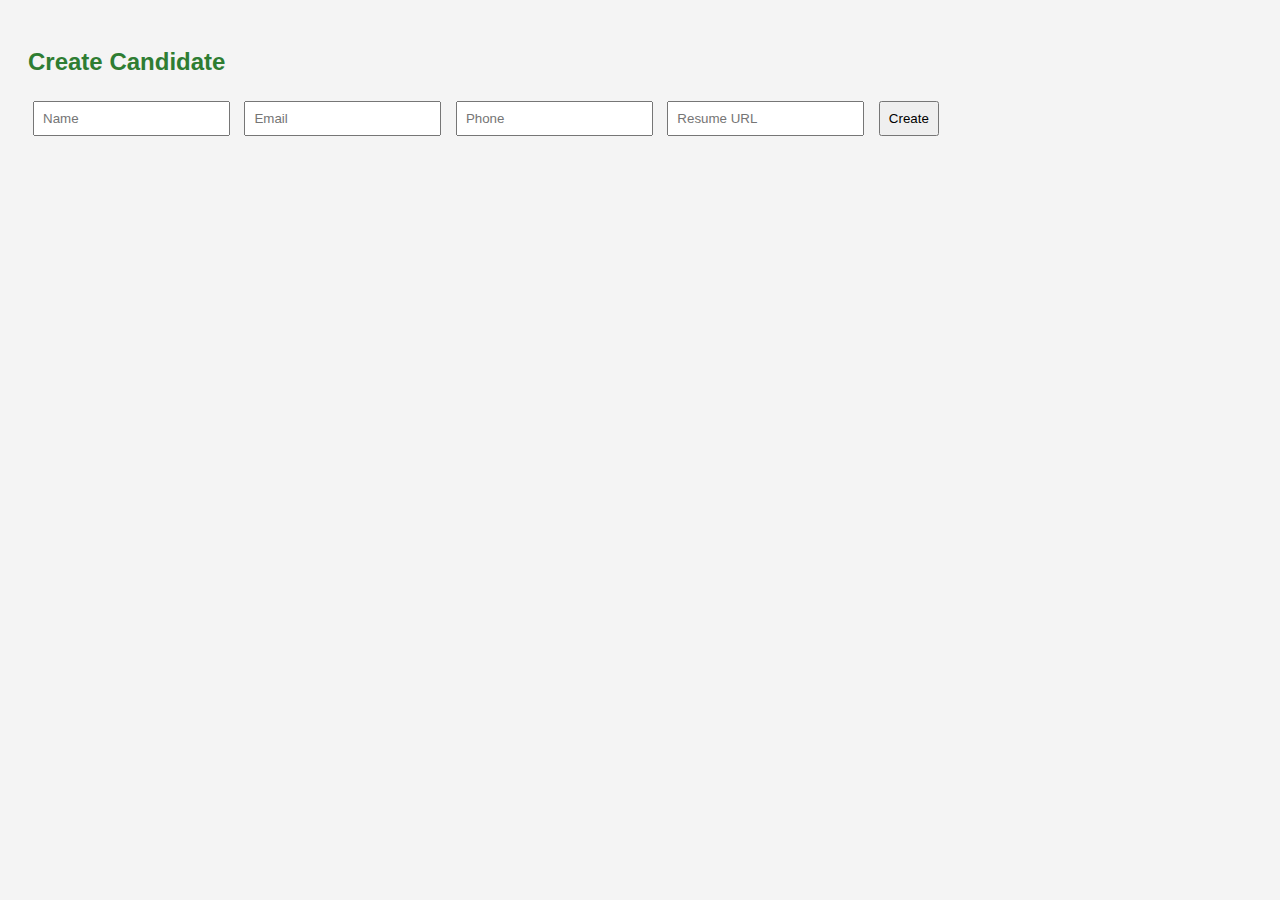
<file: src/main/resources/static/addcandi.html>
<!DOCTYPE html>
<html lang="en">
<head>
  <meta charset="UTF-8" />
  <title>Create Candidate</title>
  <style>
    body { font-family: Arial; padding: 20px; background: #f4f4f4; }
    input, button { margin: 5px; padding: 8px; }
    h2 { color: #2e7d32; }
  </style>
</head>
<body>
  <h2>Create Candidate</h2>
  <input type="text" id="name" placeholder="Name">
  <input type="email" id="email" placeholder="Email">
  <input type="text" id="phone" placeholder="Phone">
  <input type="text" id="resumeUrl" placeholder="Resume URL">
  <button onclick="createCandidate()">Create</button>

  <script>
    const baseUrl = "http://localhost:8080/api/candidates";

    async function createCandidate() {
      const candidate = {
        name: document.getElementById("name").value,
        email: document.getElementById("email").value,
        phone: document.getElementById("phone").value,
        resumeUrl: document.getElementById("resumeUrl").value
      };
      const res = await fetch(baseUrl, {
        method: "POST",
        headers: { "Content-Type": "application/json" },
        body: JSON.stringify(candidate)
      });
      if (!res.ok) {
        const text = await res.text();
        alert("Error: " + text);
        return;
      }
      alert("Candidate created!");
    }
  </script>
</body>
</html>
</file>
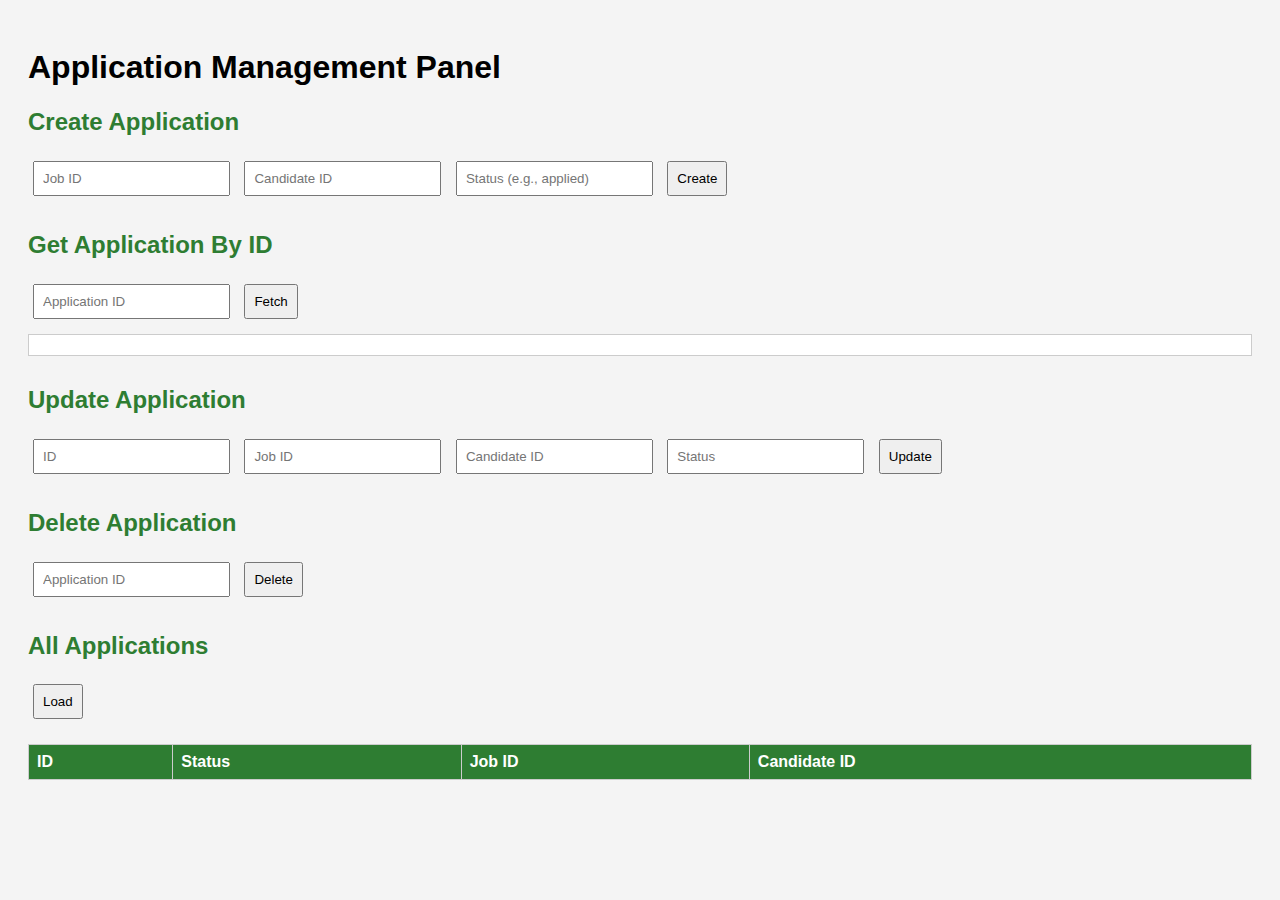
<file: src/main/resources/static/application.html>
<!DOCTYPE html>
<html lang="en">
<head>
  <meta charset="UTF-8">
  <title>Application Management</title>
  <style>
    body { font-family: Arial; padding: 20px; background-color: #f4f4f4; }
    input, button { margin: 5px; padding: 8px; }
    table { width: 100%; border-collapse: collapse; margin-top: 20px; background: #fff; }
    th, td { border: 1px solid #ccc; padding: 8px; text-align: left; }
    th { background-color: #2e7d32; color: white; }
    h2 { color: #2e7d32; }
    .section { margin-bottom: 30px; }
    #resultBox { background: #fff; border: 1px solid #ccc; padding: 10px; margin-top: 10px; }
  </style>
</head>
<body>

  <h1>Application Management Panel</h1>

  <div class="section">
    <h2>Create Application</h2>
    <input type="number" id="jobId" placeholder="Job ID">
    <input type="number" id="candidateId" placeholder="Candidate ID">
    <input type="text" id="status" placeholder="Status (e.g., applied)">
    <button onclick="createApplication()">Create</button>
  </div>

  <div class="section">
    <h2>Get Application By ID</h2>
    <input type="number" id="appId" placeholder="Application ID">
    <button onclick="getApplicationById()">Fetch</button>
    <div id="resultBox"></div>
  </div>

  <div class="section">
    <h2>Update Application</h2>
    <input type="number" id="updateId" placeholder="ID">
    <input type="number" id="updateJobId" placeholder="Job ID">
    <input type="number" id="updateCandidateId" placeholder="Candidate ID">
    <input type="text" id="updateStatus" placeholder="Status">
    <button onclick="updateApplication()">Update</button>
  </div>

  <div class="section">
    <h2>Delete Application</h2>
    <input type="number" id="deleteId" placeholder="Application ID">
    <button onclick="deleteApplication()">Delete</button>
  </div>

  <div class="section">
    <h2>All Applications</h2>
    <button onclick="getAllApplications()">Load</button>
    <table id="applicationTable">
      <thead>
        <tr><th>ID</th><th>Status</th><th>Job ID</th><th>Candidate ID</th></tr>
      </thead>
      <tbody></tbody>
    </table>
  </div>

  <script>
    const baseUrl = "http://localhost:8080/api/applications";

    async function createApplication() {
      const application = {
        status: document.getElementById("status").value,
        job: { id: document.getElementById("jobId").value },
        candidate: { id: document.getElementById("candidateId").value }
      };

      const res = await fetch(baseUrl, {
        method: "POST",
        headers: { "Content-Type": "application/json" },
        body: JSON.stringify(application)
      });

      alert(res.ok ? "Application created!" : "Failed to create application.");
    }

    async function getApplicationById() {
      const id = document.getElementById("appId").value;
      const res = await fetch(`${baseUrl}/${id}`);
      const resultBox = document.getElementById("resultBox");

      if (!res.ok) {
        resultBox.innerText = "Application not found!";
        return;
      }

      const app = await res.json();
      resultBox.innerHTML = `
        <b>ID:</b> ${app.id}<br>
        <b>Status:</b> ${app.status}<br>
        <b>Job ID:</b> ${app.job?.id}<br>
        <b>Candidate ID:</b> ${app.candidate?.id}<br>
      `;
    }

    async function updateApplication() {
      const id = document.getElementById("updateId").value;
      const updated = {
        status: document.getElementById("updateStatus").value,
        job: { id: document.getElementById("updateJobId").value },
        candidate: { id: document.getElementById("updateCandidateId").value }
      };

      const res = await fetch(`${baseUrl}/${id}`, {
        method: "PUT",
        headers: { "Content-Type": "application/json" },
        body: JSON.stringify(updated)
      });

      alert(res.ok ? "Application updated!" : "Failed to update application.");
    }

    async function deleteApplication() {
      const id = document.getElementById("deleteId").value;
      const res = await fetch(`${baseUrl}/${id}`, { method: "DELETE" });
      alert(res.ok ? "Application deleted!" : "Failed to delete application.");
    }

    async function getAllApplications() {
      const res = await fetch(baseUrl);
      const apps = await res.json();
      const tbody = document.querySelector("#applicationTable tbody");
      tbody.innerHTML = "";
      apps.forEach(a => {
        tbody.innerHTML += `<tr>
          <td>${a.id}</td>
          <td>${a.status}</td>
          <td>${a.job?.id}</td>
          <td>${a.candidate?.id}</td>
        </tr>`;
      });
    }
  </script>
</body>
</html>
</file>
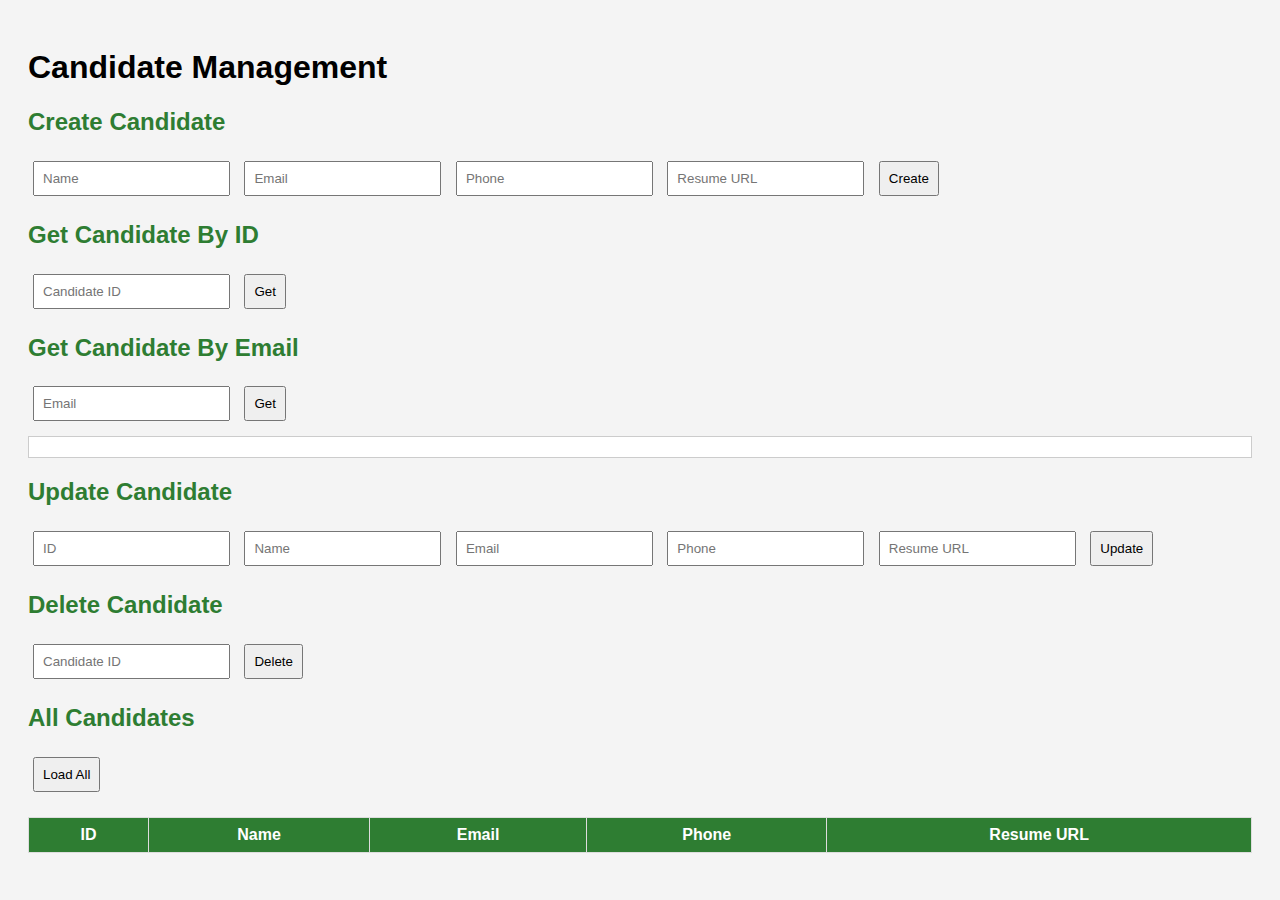
<file: src/main/resources/static/candidate.html>
<!DOCTYPE html>
<html lang="en">
<head>
  <meta charset="UTF-8" />
  <title>Candidate Management</title>
  <style>
    body { font-family: Arial; padding: 20px; background: #f4f4f4; }
    input, button { margin: 5px; padding: 8px; }
    table { border-collapse: collapse; width: 100%; margin-top: 20px; background: white; }
    th, td { border: 1px solid #ddd; padding: 8px; }
    th { background-color: #2e7d32; color: white; }
    h2 { color: #2e7d32; }
    #resultBox {
      margin: 10px 0; padding: 10px;
      background: #fff; border: 1px solid #ccc;
    }
  </style>
</head>
<body>

  <h1>Candidate Management</h1>

  <h2>Create Candidate</h2>
  <input type="text" id="name" placeholder="Name">
  <input type="email" id="email" placeholder="Email">
  <input type="text" id="phone" placeholder="Phone">
  <input type="text" id="resumeUrl" placeholder="Resume URL">
  <button onclick="createCandidate()">Create</button>

  <h2>Get Candidate By ID</h2>
  <input type="number" id="getId" placeholder="Candidate ID">
  <button onclick="getCandidateById()">Get</button>

  <h2>Get Candidate By Email</h2>
  <input type="email" id="getEmail" placeholder="Email">
  <button onclick="getCandidateByEmail()">Get</button>

  <div id="resultBox"></div>

  <h2>Update Candidate</h2>
  <input type="number" id="updateId" placeholder="ID">
  <input type="text" id="updateName" placeholder="Name">
  <input type="email" id="updateEmail" placeholder="Email">
  <input type="text" id="updatePhone" placeholder="Phone">
  <input type="text" id="updateResumeUrl" placeholder="Resume URL">
  <button onclick="updateCandidate()">Update</button>

  <h2>Delete Candidate</h2>
  <input type="number" id="deleteId" placeholder="Candidate ID">
  <button onclick="deleteCandidate()">Delete</button>

  <h2>All Candidates</h2>
  <button onclick="getAllCandidates()">Load All</button>
  <table id="candidateTable">
    <thead>
      <tr><th>ID</th><th>Name</th><th>Email</th><th>Phone</th><th>Resume URL</th></tr>
    </thead>
    <tbody></tbody>
  </table>

  <script>
    const baseUrl = "http://localhost:8080/api/candidates";

    async function createCandidate() {
      const candidate = {
        name: document.getElementById("name").value,
        email: document.getElementById("email").value,
        phone: document.getElementById("phone").value,
        resumeUrl: document.getElementById("resumeUrl").value
      };
      const res = await fetch(baseUrl, {
        method: "POST",
        headers: { "Content-Type": "application/json" },
        body: JSON.stringify(candidate)
      });
      if (!res.ok) {
        const text = await res.text();
        alert("Error: " + text);
        return;
      }
      alert("Candidate created!");
    }

    async function getCandidateById() {
      const id = document.getElementById("getId").value;
      const res = await fetch(`${baseUrl}/${id}`);
      const resultBox = document.getElementById("resultBox");
      if (!res.ok) {
        const text = await res.text();
        resultBox.innerText = "Error: " + text;
        return;
      }
      const data = await res.json();
      resultBox.innerHTML = `
        <b>ID:</b> ${data.id}<br>
        <b>Name:</b> ${data.name}<br>
        <b>Email:</b> ${data.email}<br>
        <b>Phone:</b> ${data.phone}<br>
        <b>Resume:</b> ${data.resumeUrl}
      `;
    }

    async function getCandidateByEmail() {
      const email = document.getElementById("getEmail").value;
      const res = await fetch(`${baseUrl}/email/${email}`);
      const resultBox = document.getElementById("resultBox");
      if (!res.ok) {
        const text = await res.text();
        resultBox.innerText = "Error: " + text;
        return;
      }
      const data = await res.json();
      resultBox.innerHTML = `
        <b>ID:</b> ${data.id}<br>
        <b>Name:</b> ${data.name}<br>
        <b>Email:</b> ${data.email}<br>
        <b>Phone:</b> ${data.phone}<br>
        <b>Resume:</b> ${data.resumeUrl}
      `;
    }

    async function updateCandidate() {
      const id = document.getElementById("updateId").value;
      const candidate = {
        name: document.getElementById("updateName").value,
        email: document.getElementById("updateEmail").value,
        phone: document.getElementById("updatePhone").value,
        resumeUrl: document.getElementById("updateResumeUrl").value
      };
      const res = await fetch(`${baseUrl}/${id}`, {
        method: "PUT",
        headers: { "Content-Type": "application/json" },
        body: JSON.stringify(candidate)
      });
      if (!res.ok) {
        const text = await res.text();
        alert("Update error: " + text);
        return;
      }
      alert("Candidate updated!");
    }

    async function deleteCandidate() {
      const id = document.getElementById("deleteId").value;
      const res = await fetch(`${baseUrl}/${id}`, { method: "DELETE" });
      const text = await res.text();
      alert(text);
    }

    async function getAllCandidates() {
      const res = await fetch(baseUrl);
      const tbody = document.querySelector("#candidateTable tbody");
      if (!res.ok) {
        const text = await res.text();
        alert("Failed to fetch candidates: " + text);
        return;
      }
      const candidates = await res.json();
      tbody.innerHTML = "";
      candidates.forEach(c => {
        tbody.innerHTML += `<tr>
          <td>${c.id}</td>
          <td>${c.name}</td>
          <td>${c.email}</td>
          <td>${c.phone}</td>
          <td>${c.resumeUrl}</td>
        </tr>`;
      });
    }
  </script>
</body>
</html>
</file>
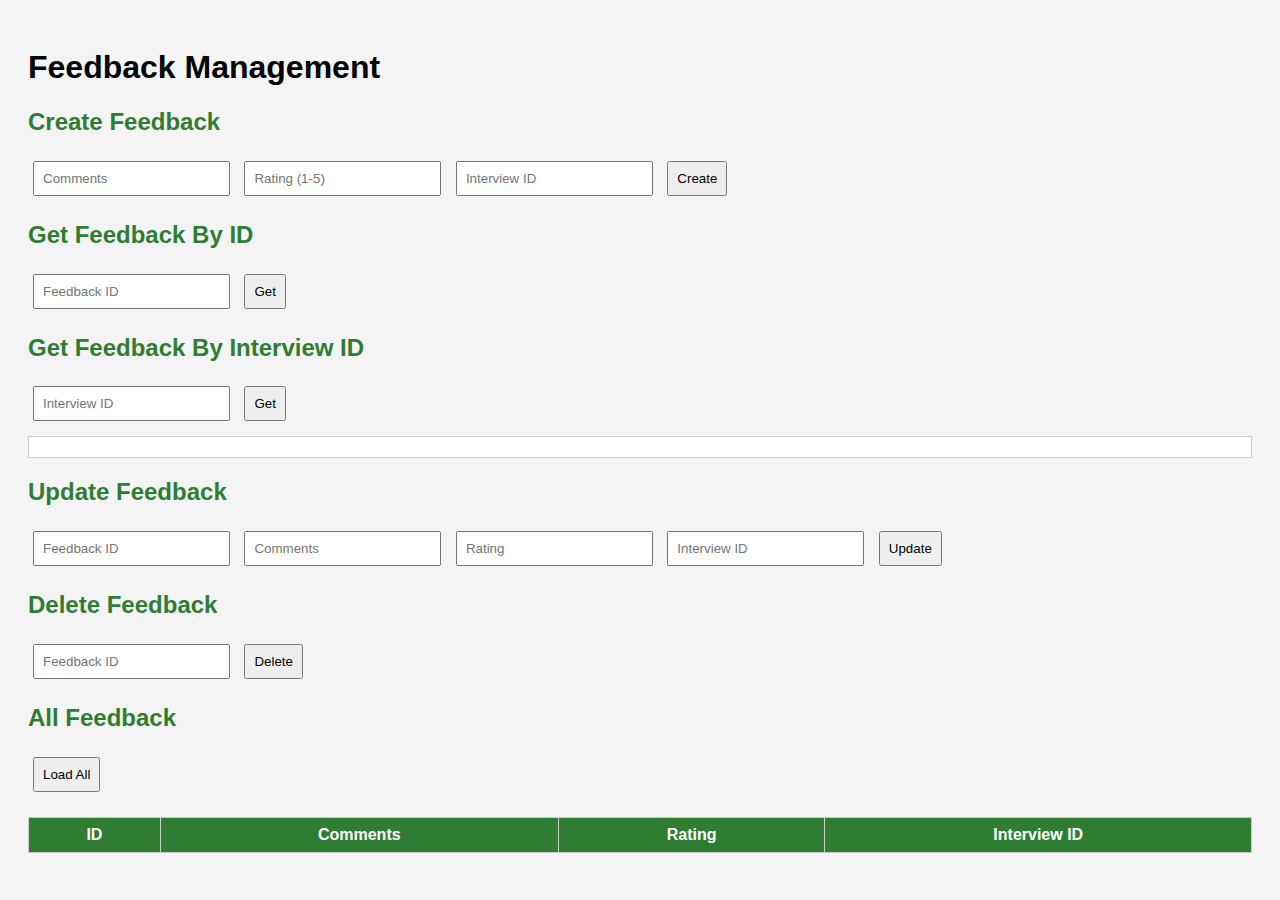
<file: src/main/resources/static/feedback.html>
<!DOCTYPE html>
<html lang="en">
<head>
  <meta charset="UTF-8" />
  <title>Feedback Management</title>
  <style>
    body { font-family: Arial, sans-serif; padding: 20px; background: #f4f4f4; }
    input, button { margin: 5px; padding: 8px; }
    table { border-collapse: collapse; width: 100%; margin-top: 20px; background: white; }
    th, td { border: 1px solid #ccc; padding: 8px; }
    th { background-color: #2e7d32; color: white; }
    h2 { color: #2e7d32; }
    #resultBox { margin-top: 10px; padding: 10px; background: #fff; border: 1px solid #ccc; }
  </style>
</head>
<body>

  <h1>Feedback Management</h1>

  <h2>Create Feedback</h2>
  <input type="text" id="comments" placeholder="Comments">
  <input type="number" id="rating" placeholder="Rating (1-5)">
  <input type="number" id="interviewId" placeholder="Interview ID">
  <button onclick="createFeedback()">Create</button>

  <h2>Get Feedback By ID</h2>
  <input type="number" id="feedbackId" placeholder="Feedback ID">
  <button onclick="getFeedbackById()">Get</button>

  <h2>Get Feedback By Interview ID</h2>
  <input type="number" id="interviewSearchId" placeholder="Interview ID">
  <button onclick="getFeedbackByInterviewId()">Get</button>

  <div id="resultBox"></div>

  <h2>Update Feedback</h2>
  <input type="number" id="updateId" placeholder="Feedback ID">
  <input type="text" id="updateComments" placeholder="Comments">
  <input type="number" id="updateRating" placeholder="Rating">
  <input type="number" id="updateInterviewId" placeholder="Interview ID">
  <button onclick="updateFeedback()">Update</button>

  <h2>Delete Feedback</h2>
  <input type="number" id="deleteId" placeholder="Feedback ID">
  <button onclick="deleteFeedback()">Delete</button>

  <h2>All Feedback</h2>
  <button onclick="getAllFeedback()">Load All</button>
  <table id="feedbackTable">
    <thead>
      <tr><th>ID</th><th>Comments</th><th>Rating</th><th>Interview ID</th></tr>
    </thead>
    <tbody></tbody>
  </table>

  <script>
    const baseUrl = "http://localhost:8080/api/feedback";

    async function createFeedback() {
      const feedback = {
        comments: document.getElementById("comments").value,
        rating: parseInt(document.getElementById("rating").value),
        interview: { id: parseInt(document.getElementById("interviewId").value) }
      };
      const res = await fetch(baseUrl, {
        method: "POST",
        headers: { "Content-Type": "application/json" },
        body: JSON.stringify(feedback)
      });
      if (!res.ok) {
        const err = await res.text();
        alert("Error: " + err);
        return;
      }
      alert("Feedback created!");
    }

    async function getFeedbackById() {
      const id = document.getElementById("feedbackId").value;
      const res = await fetch(`${baseUrl}/${id}`);
      const box = document.getElementById("resultBox");
      if (!res.ok) {
        box.innerText = await res.text();
        return;
      }
      const data = await res.json();
      box.innerHTML = `<b>ID:</b> ${data.id}<br><b>Comments:</b> ${data.comments}<br><b>Rating:</b> ${data.rating}<br><b>Interview ID:</b> ${data.interview?.id}`;
    }

    async function getFeedbackByInterviewId() {
      const interviewId = document.getElementById("interviewSearchId").value;
      const res = await fetch(`${baseUrl}/interview/${interviewId}`);
      const box = document.getElementById("resultBox");
      if (!res.ok) {
        box.innerText = await res.text();
        return;
      }
      const data = await res.json();
      box.innerHTML = `<b>ID:</b> ${data.id}<br><b>Comments:</b> ${data.comments}<br><b>Rating:</b> ${data.rating}<br><b>Interview ID:</b> ${data.interview?.id}`;
    }

    async function updateFeedback() {
      const id = document.getElementById("updateId").value;
      const feedback = {
        comments: document.getElementById("updateComments").value,
        rating: parseInt(document.getElementById("updateRating").value),
        interview: { id: parseInt(document.getElementById("updateInterviewId").value) }
      };
      const res = await fetch(`${baseUrl}/${id}`, {
        method: "PUT",
        headers: { "Content-Type": "application/json" },
        body: JSON.stringify(feedback)
      });
      const result = await res.text();
      alert(res.ok ? "Feedback updated!" : "Update failed: " + result);
    }

    async function deleteFeedback() {
      const id = document.getElementById("deleteId").value;
      const res = await fetch(`${baseUrl}/${id}`, { method: "DELETE" });
      const text = await res.text();
      alert(text);
    }

    async function getAllFeedback() {
      const res = await fetch(baseUrl);
      const tbody = document.querySelector("#feedbackTable tbody");
      tbody.innerHTML = "";
      if (!res.ok) {
        const text = await res.text();
        alert("Failed to fetch: " + text);
        return;
      }
      const feedbacks = await res.json();
      feedbacks.forEach(f => {
        tbody.innerHTML += `<tr>
          <td>${f.id}</td>
          <td>${f.comments}</td>
          <td>${f.rating}</td>
          <td>${f.interview?.id || "N/A"}</td>
        </tr>`;
      });
    }
  </script>
</body>
</html>
</file>
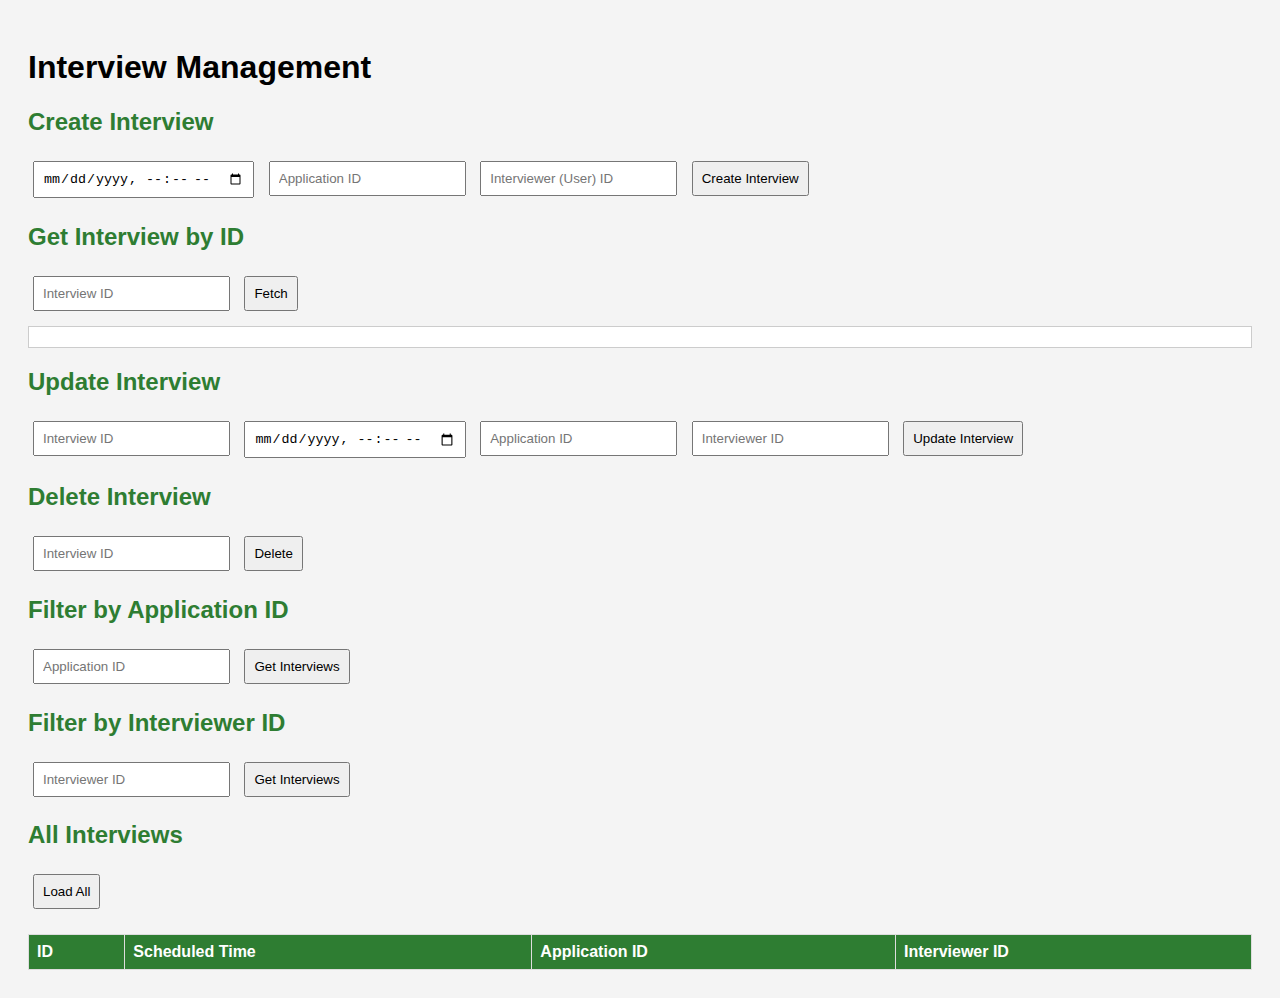
<file: src/main/resources/static/interview.html>
<!DOCTYPE html>
<html lang="en">
<head>
  <meta charset="UTF-8">
  <title>Interview Management</title>
  <style>
    body { font-family: Arial, sans-serif; padding: 20px; background-color: #f4f4f4; }
    input, button { margin: 5px; padding: 8px; }
    table { border-collapse: collapse; width: 100%; background: white; margin-top: 20px; }
    th, td { border: 1px solid #ddd; padding: 8px; text-align: left; }
    th { background-color: #2e7d32; color: white; }
    .box { background: white; padding: 10px; margin-top: 10px; border: 1px solid #ccc; }
    h2 { color: #2e7d32; }
  </style>
</head>
<body>

  <h1>Interview Management</h1>

  <h2>Create Interview</h2>
  <input type="datetime-local" id="scheduledTime">
  <input type="number" id="applicationId" placeholder="Application ID">
  <input type="number" id="interviewerId" placeholder="Interviewer (User) ID">
  <button onclick="createInterview()">Create Interview</button>

  <h2>Get Interview by ID</h2>
  <input type="number" id="getInterviewId" placeholder="Interview ID">
  <button onclick="getInterviewById()">Fetch</button>
  <div id="interviewResult" class="box"></div>

  <h2>Update Interview</h2>
  <input type="number" id="updateId" placeholder="Interview ID">
  <input type="datetime-local" id="updateScheduledTime">
  <input type="number" id="updateApplicationId" placeholder="Application ID">
  <input type="number" id="updateInterviewerId" placeholder="Interviewer ID">
  <button onclick="updateInterview()">Update Interview</button>

  <h2>Delete Interview</h2>
  <input type="number" id="deleteId" placeholder="Interview ID">
  <button onclick="deleteInterview()">Delete</button>

  <h2>Filter by Application ID</h2>
  <input type="number" id="filterApplicationId" placeholder="Application ID">
  <button onclick="getByApplication()">Get Interviews</button>

  <h2>Filter by Interviewer ID</h2>
  <input type="number" id="filterInterviewerId" placeholder="Interviewer ID">
  <button onclick="getByInterviewer()">Get Interviews</button>

  <h2>All Interviews</h2>
  <button onclick="getAllInterviews()">Load All</button>
  <table>
    <thead>
      <tr><th>ID</th><th>Scheduled Time</th><th>Application ID</th><th>Interviewer ID</th></tr>
    </thead>
    <tbody id="interviewTable"></tbody>
  </table>

  <script>
    const baseUrl = "http://localhost:8080/api/interviews";

    async function createInterview() {
      const interview = {
        scheduledTime: document.getElementById("scheduledTime").value,
        application: { id: parseInt(document.getElementById("applicationId").value) },
        interviewer: { id: parseInt(document.getElementById("interviewerId").value) }
      };
      const res = await fetch(baseUrl, {
        method: "POST",
        headers: { "Content-Type": "application/json" },
        body: JSON.stringify(interview)
      });
      alert(res.ok ? "Interview created!" : "Failed to create.");
    }

    async function getAllInterviews() {
      const res = await fetch(baseUrl);
      const data = await res.json();
      const tbody = document.getElementById("interviewTable");
      tbody.innerHTML = "";
      data.forEach(i => {
        tbody.innerHTML += `
          <tr>
            <td>${i.id}</td>
            <td>${i.scheduledTime}</td>
            <td>${i.application?.id}</td>
            <td>${i.interviewer?.id}</td>
          </tr>`;
      });
    }

    async function getInterviewById() {
      const id = document.getElementById("getInterviewId").value;
      const res = await fetch(`${baseUrl}/${id}`);
      const box = document.getElementById("interviewResult");
      if (!res.ok) {
        box.innerText = "Interview not found!";
        return;
      }
      const i = await res.json();
      box.innerHTML = `
        <strong>ID:</strong> ${i.id}<br>
        <strong>Scheduled Time:</strong> ${i.scheduledTime}<br>
        <strong>Application ID:</strong> ${i.application?.id}<br>
        <strong>Interviewer ID:</strong> ${i.interviewer?.id}
      `;
    }

    async function updateInterview() {
      const id = document.getElementById("updateId").value;
      const interview = {
        scheduledTime: document.getElementById("updateScheduledTime").value,
        application: { id: parseInt(document.getElementById("updateApplicationId").value) },
        interviewer: { id: parseInt(document.getElementById("updateInterviewerId").value) }
      };
      const res = await fetch(`${baseUrl}/${id}`, {
        method: "PUT",
        headers: { "Content-Type": "application/json" },
        body: JSON.stringify(interview)
      });
      alert(res.ok ? "Interview updated!" : "Failed to update.");
    }

    async function deleteInterview() {
      const id = document.getElementById("deleteId").value;
      const res = await fetch(`${baseUrl}/${id}`, { method: "DELETE" });
      const msg = await res.text();
      alert(msg);
    }

    async function getByApplication() {
      const appId = document.getElementById("filterApplicationId").value;
      const res = await fetch(`${baseUrl}/application/${appId}`);
      const data = await res.json();
      const tbody = document.getElementById("interviewTable");
      tbody.innerHTML = "";
      data.forEach(i => {
        tbody.innerHTML += `
          <tr>
            <td>${i.id}</td>
            <td>${i.scheduledTime}</td>
            <td>${i.application?.id}</td>
            <td>${i.interviewer?.id}</td>
          </tr>`;
      });
    }

    async function getByInterviewer() {
      const intId = document.getElementById("filterInterviewerId").value;
      const res = await fetch(`${baseUrl}/interviewer/${intId}`);
      const data = await res.json();
      const tbody = document.getElementById("interviewTable");
      tbody.innerHTML = "";
      data.forEach(i => {
        tbody.innerHTML += `
          <tr>
            <td>${i.id}</td>
            <td>${i.scheduledTime}</td>
            <td>${i.application?.id}</td>
            <td>${i.interviewer?.id}</td>
          </tr>`;
      });
    }
  </script>
</body>
</html>
</file>
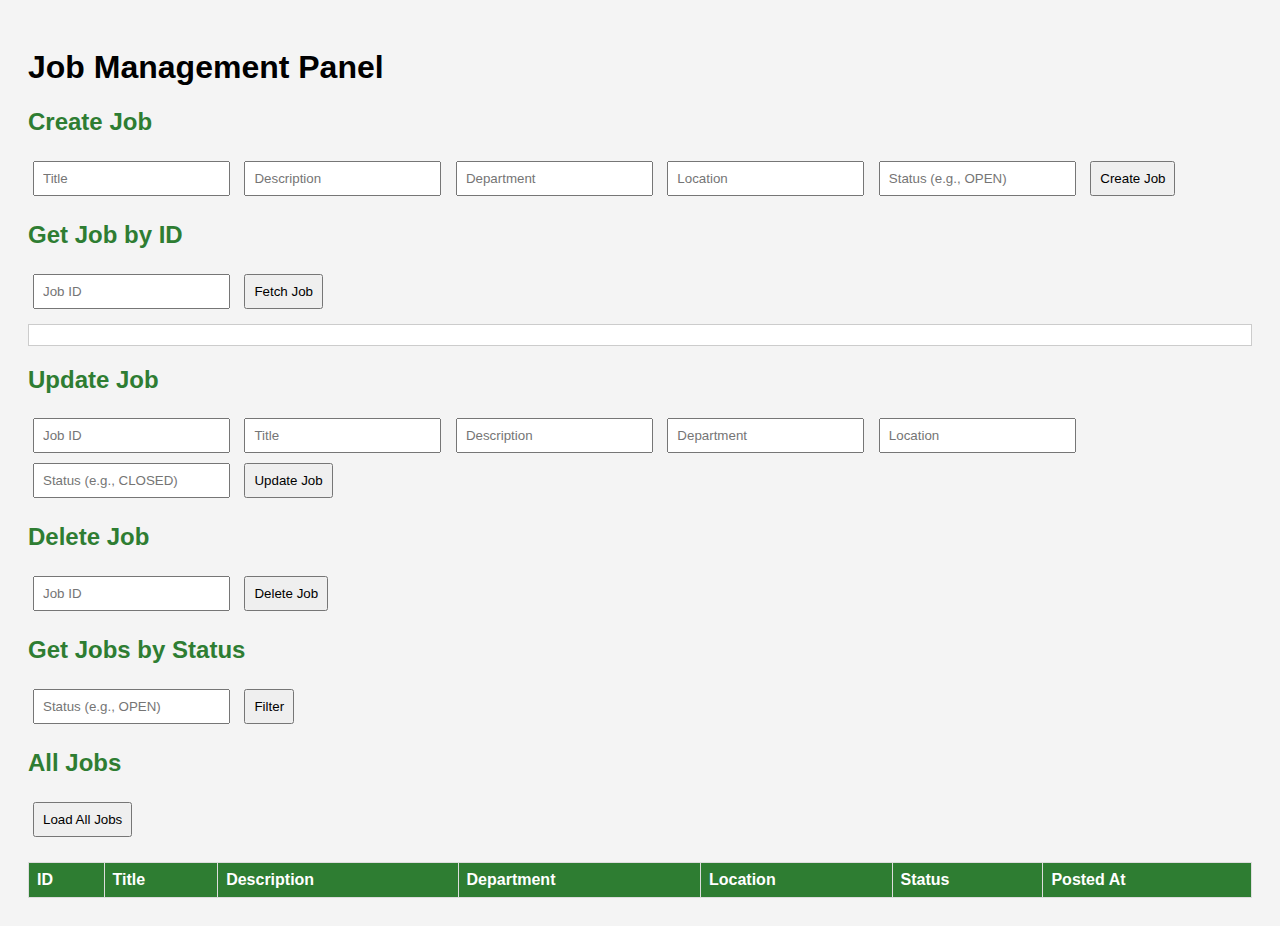
<file: src/main/resources/static/job.html>
<!DOCTYPE html>
<html lang="en">
<head>
  <meta charset="UTF-8">
  <title>Job Management</title>
  <style>
    body { font-family: Arial, sans-serif; padding: 20px; background-color: #f4f4f4; }
    input, button { margin: 5px; padding: 8px; }
    table { border-collapse: collapse; width: 100%; background: white; margin-top: 20px; }
    th, td { border: 1px solid #ddd; padding: 8px; text-align: left; }
    th { background-color: #2e7d32; color: white; }
    .box { background: white; padding: 10px; margin-top: 10px; border: 1px solid #ccc; }
    h2 { color: #2e7d32; }
  </style>
</head>
<body>

  <h1>Job Management Panel</h1>

  <h2>Create Job</h2>
  <input type="text" id="title" placeholder="Title">
  <input type="text" id="description" placeholder="Description">
  <input type="text" id="department" placeholder="Department">
  <input type="text" id="location" placeholder="Location">
  <input type="text" id="status" placeholder="Status (e.g., OPEN)">
  <button onclick="createJob()">Create Job</button>

  <h2>Get Job by ID</h2>
  <input type="number" id="jobId" placeholder="Job ID">
  <button onclick="getJobById()">Fetch Job</button>
  <div id="jobResult" class="box"></div>

  <h2>Update Job</h2>
  <input type="number" id="updateId" placeholder="Job ID">
  <input type="text" id="updateTitle" placeholder="Title">
  <input type="text" id="updateDesc" placeholder="Description">
  <input type="text" id="updateDept" placeholder="Department">
  <input type="text" id="updateLoc" placeholder="Location">
  <input type="text" id="updateStatus" placeholder="Status (e.g., CLOSED)">
  <button onclick="updateJob()">Update Job</button>

  <h2>Delete Job</h2>
  <input type="number" id="deleteId" placeholder="Job ID">
  <button onclick="deleteJob()">Delete Job</button>

  <h2>Get Jobs by Status</h2>
  <input type="text" id="filterStatus" placeholder="Status (e.g., OPEN)">
  <button onclick="getJobsByStatus()">Filter</button>

  <h2>All Jobs</h2>
  <button onclick="getAllJobs()">Load All Jobs</button>
  <table>
    <thead>
      <tr>
        <th>ID</th><th>Title</th><th>Description</th><th>Department</th>
        <th>Location</th><th>Status</th><th>Posted At</th>
      </tr>
    </thead>
    <tbody id="jobTable"></tbody>
  </table>

  <script>
    const baseUrl = "http://localhost:8080/api/jobs";

    async function createJob() {
      const job = {
        title: document.getElementById("title").value,
        description: document.getElementById("description").value,
        department: document.getElementById("department").value,
        location: document.getElementById("location").value,
        status: document.getElementById("status").value
      };
      const res = await fetch(baseUrl, {
        method: "POST",
        headers: { "Content-Type": "application/json" },
        body: JSON.stringify(job)
      });
      alert(res.ok ? "Job created!" : "Failed to create job.");
    }

    async function getJobById() {
      const id = document.getElementById("jobId").value;
      const res = await fetch(`${baseUrl}/${id}`);
      const div = document.getElementById("jobResult");

      if (!res.ok) {
        div.innerHTML = "Job not found.";
        return;
      }

      const job = await res.json();
      div.innerHTML = `
        <strong>ID:</strong> ${job.id}<br>
        <strong>Title:</strong> ${job.title}<br>
        <strong>Description:</strong> ${job.description}<br>
        <strong>Department:</strong> ${job.department}<br>
        <strong>Location:</strong> ${job.location}<br>
        <strong>Status:</strong> ${job.status}<br>
        <strong>Posted At:</strong> ${job.postedAt}
      `;
    }

   
    async function updateJob() {
    	  const id = document.getElementById("updateId").value;

    	  // Fetch the existing job to get the postedAt value
    	  const existingRes = await fetch(`${baseUrl}/${id}`);
    	  if (!existingRes.ok) {
    	    alert("Job not found.");
    	    return;
    	  }
    	  const existingJob = await existingRes.json();

    	  const updated = {
    	    title: document.getElementById("updateTitle").value,
    	    description: document.getElementById("updateDesc").value,
    	    department: document.getElementById("updateDept").value,
    	    location: document.getElementById("updateLoc").value,
    	    status: document.getElementById("updateStatus").value.trim(),

    	    postedAt: existingJob.postedAt // ✅ Preserve the original date
    	  };

    	  const res = await fetch(`${baseUrl}/${id}`, {
    	    method: "PUT",
    	    headers: { "Content-Type": "application/json" },
    	    body: JSON.stringify(updated)
    	  });

    	  if (res.ok) {
    	    alert("Job updated!");
    	  } else {
    	    const errorText = await res.text();
    	    alert("Failed to update job: " + errorText);
    	  }
    	}


    async function deleteJob() {
      const id = document.getElementById("deleteId").value;
      const res = await fetch(`${baseUrl}/${id}`, { method: "DELETE" });
      const msg = await res.text();
      alert(msg);
    }

    async function getAllJobs() {
      const res = await fetch(baseUrl);
      const jobs = await res.json();
      const tbody = document.getElementById("jobTable");
      tbody.innerHTML = "";
      jobs.forEach(job => {
        tbody.innerHTML += `
          <tr>
            <td>${job.id}</td>
            <td>${job.title}</td>
            <td>${job.description}</td>
            <td>${job.department}</td>
            <td>${job.location}</td>
            <td>${job.status}</td>
            <td>${job.postedAt}</td>
          </tr>`;
      });
    }

    async function getJobsByStatus() {
      const status = document.getElementById("filterStatus").value.toUpperCase();
      const res = await fetch(`${baseUrl}/status/${status}`);
      const jobs = await res.json();
      const tbody = document.getElementById("jobTable");
      tbody.innerHTML = "";
      jobs.forEach(job => {
        tbody.innerHTML += `
          <tr>
            <td>${job.id}</td>
            <td>${job.title}</td>
            <td>${job.description}</td>
            <td>${job.department}</td>
            <td>${job.location}</td>
            <td>${job.status}</td>
            <td>${job.postedAt}</td>
          </tr>`;
      });
      
      
      
    }
  </script>
</body>
</html>
</file>
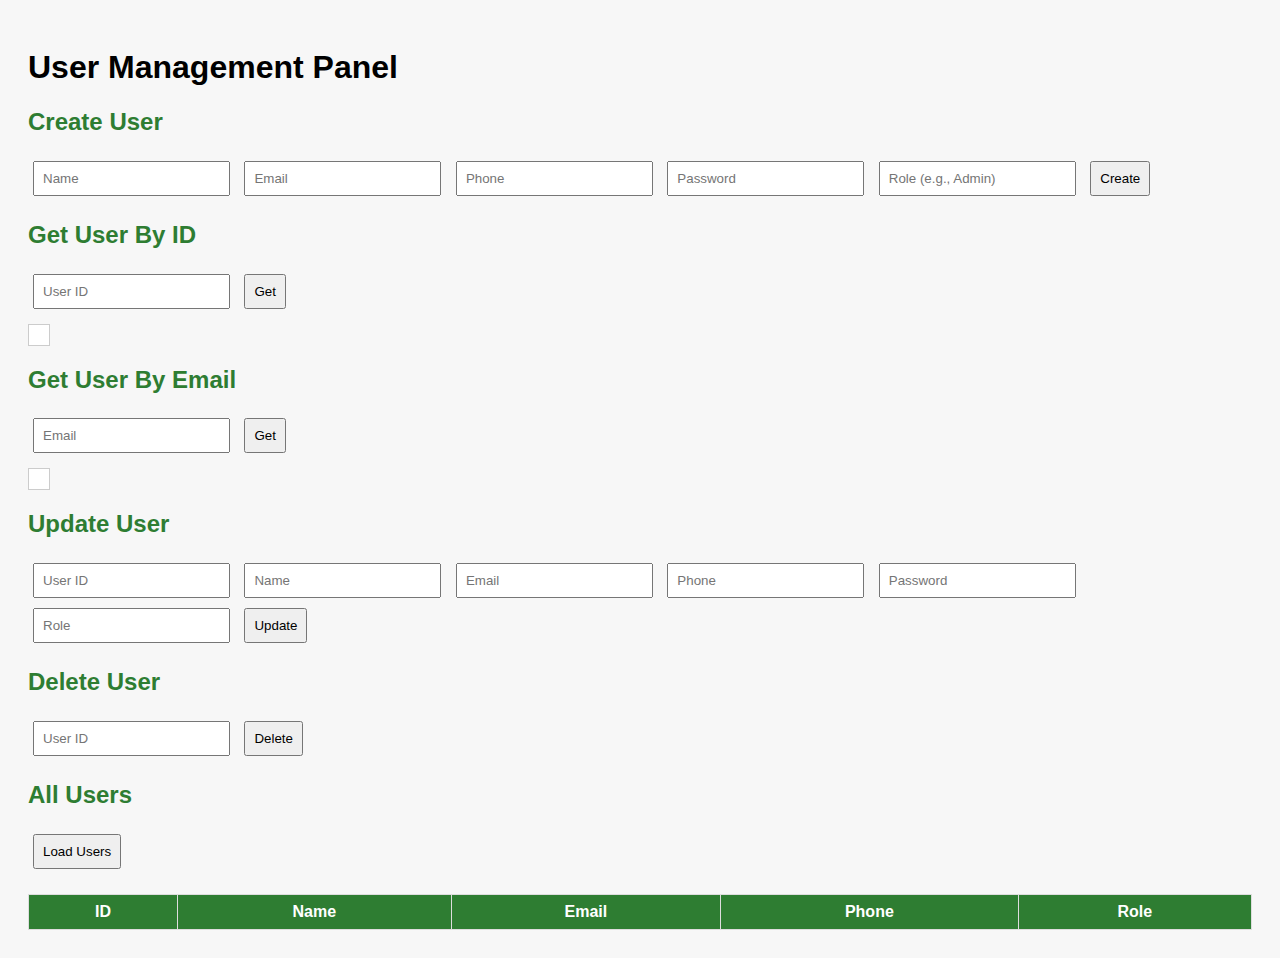
<file: src/main/resources/static/user.html>
<!DOCTYPE html>
<html lang="en">
<head>
  <meta charset="UTF-8">
  <title>User Management</title>
  <style>
    body {
      font-family: Arial, sans-serif;
      padding: 20px;
      background-color: #f7f7f7;
    }
    input, button {
      margin: 5px;
      padding: 8px;
    }
    table {
      border-collapse: collapse;
      width: 100%;
      margin-top: 20px;
      background: white;
    }
    th, td {
      border: 1px solid #ddd;
      padding: 8px;
    }
    th {
      background-color: #2e7d32;
      color: white;
    }
    h2 {
      color: #2e7d32;
    }
    .result-box {
      border: 1px solid #ccc;
      padding: 10px;
      margin-top: 10px;
      background-color: #fff;
      width: fit-content;
    }
  </style>
</head>
<body>

  <h1>User Management Panel</h1>

  <h2>Create User</h2>
  <input type="text" id="name" placeholder="Name">
  <input type="email" id="email" placeholder="Email">
  <input type="text" id="phone" placeholder="Phone">
  <input type="password" id="password" placeholder="Password">
  <input type="text" id="role" placeholder="Role (e.g., Admin)">
  <button onclick="createUser()">Create</button>

  <h2>Get User By ID</h2>
  <input type="number" id="getUserId" placeholder="User ID">
  <button onclick="getUserById()">Get</button>
  <div id="userResult" class="result-box"></div>

  <h2>Get User By Email</h2>
  <input type="email" id="getEmail" placeholder="Email">
  <button onclick="getUserByEmail()">Get</button>
  <div id="emailResult" class="result-box"></div>

  <h2>Update User</h2>
  <input type="number" id="updateUserId" placeholder="User ID">
  <input type="text" id="updateName" placeholder="Name">
  <input type="email" id="updateEmail" placeholder="Email">
  <input type="text" id="updatePhone" placeholder="Phone">
  <input type="password" id="updatePassword" placeholder="Password">
  <input type="text" id="updateRole" placeholder="Role">
  <button onclick="updateUser()">Update</button>

  <h2>Delete User</h2>
  <input type="number" id="deleteUserId" placeholder="User ID">
  <button onclick="deleteUser()">Delete</button>

  <h2>All Users</h2>
  <button onclick="getAllUsers()">Load Users</button>
  <table id="userTable">
    <thead>
      <tr><th>ID</th><th>Name</th><th>Email</th><th>Phone</th><th>Role</th></tr>
    </thead>
    <tbody></tbody>
  </table>

  <script>
    const baseUrl = "http://localhost:8080/api/users";

    async function createUser() {
      const user = {
        name: document.getElementById("name").value,
        email: document.getElementById("email").value,
        phoneNumber: document.getElementById("phone").value,
        password: document.getElementById("password").value,
        role: document.getElementById("role").value
      };
      const res = await fetch(baseUrl, {
        method: "POST",
        headers: { "Content-Type": "application/json" },
        body: JSON.stringify(user)
      });
      if (res.ok) alert("User created!");
      else alert("Failed to create user.");
    }

    async function getAllUsers() {
      const res = await fetch(baseUrl);
      const users = await res.json();
      const tbody = document.querySelector("#userTable tbody");
      tbody.innerHTML = "";
      users.forEach(u => {
        tbody.innerHTML += `<tr>
          <td>${u.id}</td>
          <td>${u.name}</td>
          <td>${u.email}</td>
          <td>${u.phoneNumber}</td>
          <td>${u.role}</td>
        </tr>`;
      });
    }

    async function getUserById() {
      const id = document.getElementById("getUserId").value;
      const res = await fetch(`${baseUrl}/${id}`);
      const resultDiv = document.getElementById("userResult");

      if (!res.ok) {
        resultDiv.innerHTML = "User not found!";
        return;
      }

      const user = await res.json();
      resultDiv.innerHTML = `
        <strong>ID:</strong> ${user.id}<br>
        <strong>Name:</strong> ${user.name}<br>
        <strong>Email:</strong> ${user.email}<br>
        <strong>Phone:</strong> ${user.phoneNumber}<br>
        <strong>Role:</strong> ${user.role}
      `;
    }

    async function getUserByEmail() {
      const email = document.getElementById("getEmail").value;
      const res = await fetch(`${baseUrl}/email/${email}`);
      const resultDiv = document.getElementById("emailResult");

      if (!res.ok) {
        resultDiv.innerHTML = "User not found!";
        return;
      }

      const user = await res.json();
      resultDiv.innerHTML = `
        <strong>ID:</strong> ${user.id}<br>
        <strong>Name:</strong> ${user.name}<br>
        <strong>Email:</strong> ${user.email}<br>
        <strong>Phone:</strong> ${user.phoneNumber}<br>
        <strong>Role:</strong> ${user.role}
      `;
    }

    async function updateUser() {
      const id = document.getElementById("updateUserId").value;
      const updated = {
        name: document.getElementById("updateName").value,
        email: document.getElementById("updateEmail").value,
        phoneNumber: document.getElementById("updatePhone").value,
        password: document.getElementById("updatePassword").value,
        role: document.getElementById("updateRole").value
      };
      const res = await fetch(`${baseUrl}/${id}`, {
        method: "PUT",
        headers: { "Content-Type": "application/json" },
        body: JSON.stringify(updated)
      });
      if (res.ok) alert("User updated!");
      else alert("Failed to update user.");
    }

    async function deleteUser() {
      const id = document.getElementById("deleteUserId").value;
      const res = await fetch(`${baseUrl}/${id}`, { method: "DELETE" });
      if (res.ok) alert("User deleted!");
      else alert("Failed to delete user.");
    }
  </script>
</body>
</html>
</file>
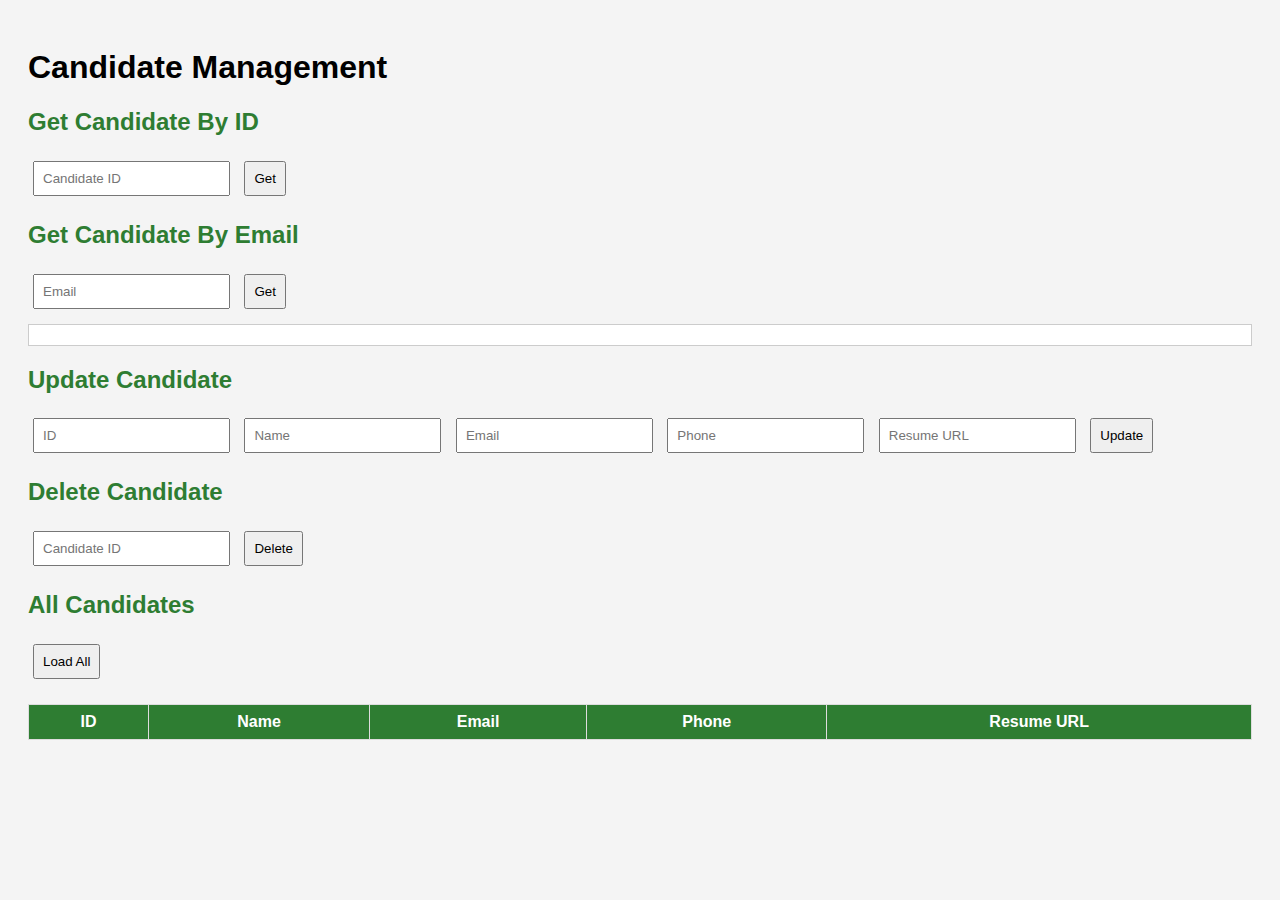
<file: src/main/resources/static/viewAllCandi.html>
<!DOCTYPE html>
<html lang="en">
<head>
  <meta charset="UTF-8" />
  <title>Candidate Management</title>
  <style>
    body { font-family: Arial; padding: 20px; background: #f4f4f4; }
    input, button { margin: 5px; padding: 8px; }
    table { border-collapse: collapse; width: 100%; margin-top: 20px; background: white; }
    th, td { border: 1px solid #ddd; padding: 8px; }
    th { background-color: #2e7d32; color: white; }
    h2 { color: #2e7d32; }
    #resultBox {
      margin: 10px 0; padding: 10px;
      background: #fff; border: 1px solid #ccc;
    }
  </style>
</head>
<body>

  <h1>Candidate Management</h1>

  <h2>Get Candidate By ID</h2>
  <input type="number" id="getId" placeholder="Candidate ID">
  <button onclick="getCandidateById()">Get</button>

  <h2>Get Candidate By Email</h2>
  <input type="email" id="getEmail" placeholder="Email">
  <button onclick="getCandidateByEmail()">Get</button>

  <div id="resultBox"></div>

  <h2>Update Candidate</h2>
  <input type="number" id="updateId" placeholder="ID">
  <input type="text" id="updateName" placeholder="Name">
  <input type="email" id="updateEmail" placeholder="Email">
  <input type="text" id="updatePhone" placeholder="Phone">
  <input type="text" id="updateResumeUrl" placeholder="Resume URL">
  <button onclick="updateCandidate()">Update</button>

  <h2>Delete Candidate</h2>
  <input type="number" id="deleteId" placeholder="Candidate ID">
  <button onclick="deleteCandidate()">Delete</button>

  <h2>All Candidates</h2>
  <button onclick="getAllCandidates()">Load All</button>
  <table id="candidateTable">
    <thead>
      <tr><th>ID</th><th>Name</th><th>Email</th><th>Phone</th><th>Resume URL</th></tr>
    </thead>
    <tbody></tbody>
  </table>

  <script>
    const baseUrl = "http://localhost:8080/api/candidates";

    async function getCandidateById() {
      const id = document.getElementById("getId").value;
      const res = await fetch(`${baseUrl}/${id}`);
      const resultBox = document.getElementById("resultBox");
      if (!res.ok) {
        const text = await res.text();
        resultBox.innerText = "Error: " + text;
        return;
      }
      const data = await res.json();
      resultBox.innerHTML = `
        <b>ID:</b> ${data.id}<br>
        <b>Name:</b> ${data.name}<br>
        <b>Email:</b> ${data.email}<br>
        <b>Phone:</b> ${data.phone}<br>
        <b>Resume:</b> ${data.resumeUrl}
      `;
    }

    async function getCandidateByEmail() {
      const email = document.getElementById("getEmail").value;
      const res = await fetch(`${baseUrl}/email/${email}`);
      const resultBox = document.getElementById("resultBox");
      if (!res.ok) {
        const text = await res.text();
        resultBox.innerText = "Error: " + text;
        return;
      }
      const data = await res.json();
      resultBox.innerHTML = `
        <b>ID:</b> ${data.id}<br>
        <b>Name:</b> ${data.name}<br>
        <b>Email:</b> ${data.email}<br>
        <b>Phone:</b> ${data.phone}<br>
        <b>Resume:</b> ${data.resumeUrl}
      `;
    }

    async function updateCandidate() {
      const id = document.getElementById("updateId").value;
      const candidate = {
        name: document.getElementById("updateName").value,
        email: document.getElementById("updateEmail").value,
        phone: document.getElementById("updatePhone").value,
        resumeUrl: document.getElementById("updateResumeUrl").value
      };
      const res = await fetch(`${baseUrl}/${id}`, {
        method: "PUT",
        headers: { "Content-Type": "application/json" },
        body: JSON.stringify(candidate)
      });
      if (!res.ok) {
        const text = await res.text();
        alert("Update error: " + text);
        return;
      }
      alert("Candidate updated!");
    }

    async function deleteCandidate() {
      const id = document.getElementById("deleteId").value;
      const res = await fetch(`${baseUrl}/${id}`, { method: "DELETE" });
      const text = await res.text();
      alert(text);
    }

    async function getAllCandidates() {
      const res = await fetch(baseUrl);
      const tbody = document.querySelector("#candidateTable tbody");
      if (!res.ok) {
        const text = await res.text();
        alert("Failed to fetch candidates: " + text);
        return;
      }
      const candidates = await res.json();
      tbody.innerHTML = "";
      candidates.forEach(c => {
        tbody.innerHTML += `<tr>
          <td>${c.id}</td>
          <td>${c.name}</td>
          <td>${c.email}</td>
          <td>${c.phone}</td>
          <td>${c.resumeUrl}</td>
        </tr>`;
      });
    }
  </script>
</body>
</html>
</file>
